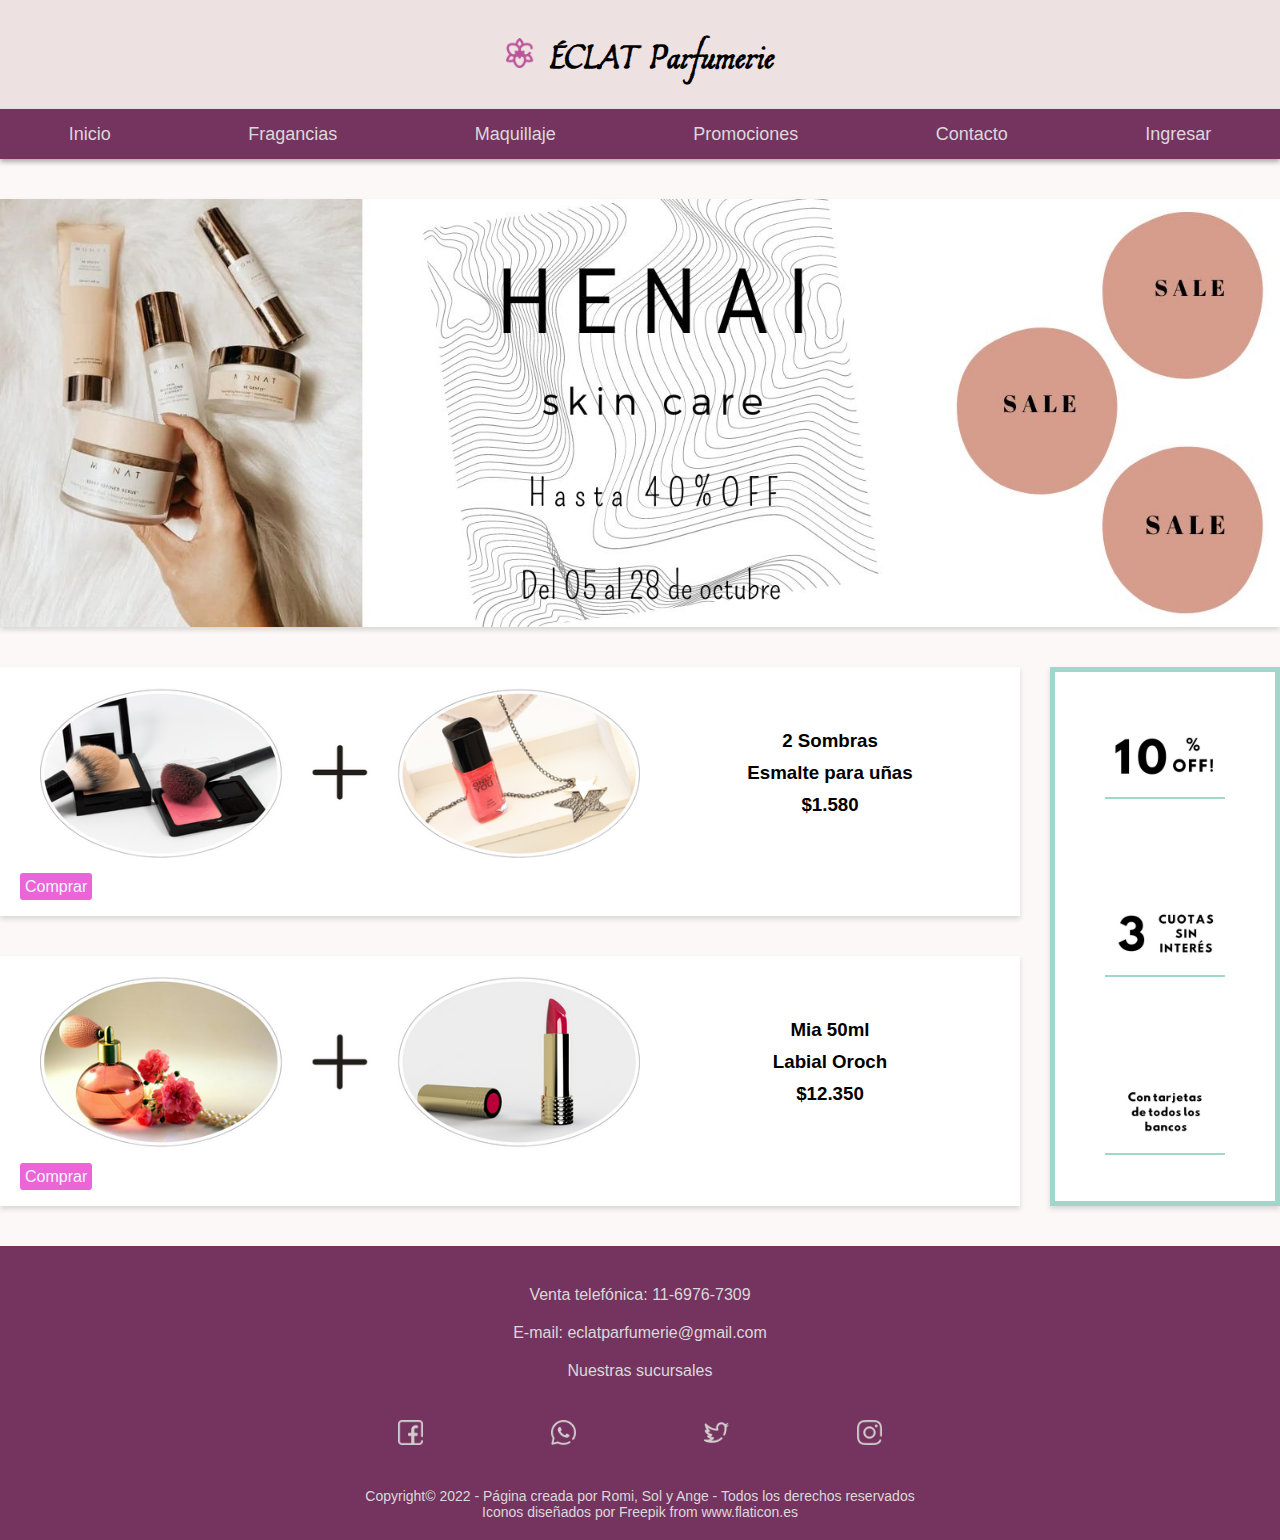
<file: index.html>
<!DOCTYPE html>
<html lang="en">
<head>
    <meta charset="UTF-8">
    <meta http-equiv="X-UA-Compatible" content="IE=edge">
    <meta name="viewport" content="width=device-width, initial-scale=1.0">

    <link rel="preconnect" href="https://fonts.googleapis.com">
    <link rel="preconnect" href="https://fonts.gstatic.com" crossorigin>
    <link href="https://fonts.googleapis.com/css2?family=Birthstone&family=Estonia&family=Shalimar&family=Splash&family=Tapestry&display=swap" rel="stylesheet"> 
    <link rel="stylesheet" href="https://cdnjs.cloudflare.com/ajax/libs/font-awesome/6.2.0/css/all.min.css">
    <title>ÉCLAT PARFUMERIE</title>
    <link rel="stylesheet" href="./estilos.css">
    <link rel="shortcut icon" href="./proyectoImag/favicon.ico" type="image/x-icon">

</head>
<body>
    
    <div class="grid-container">
        <header id="idHeader">
        </header>
                
        <nav id="idNav">
        </nav>
        

        
        <main class="main">
            <div class="slider">
                <ul>
                    <li>
                        <a href="./promociones.html"><img src="./proyectoImag/slider1.jpg" alt="Henai descuento"></a> 
                    </li>
                    <li>
                        <a href="./promociones.html"><img src="./proyectoImag/slider2.png" alt="Onirique descuento"></a>
                    </li>
                    <li>
                        <a href="./promociones.html"><img src="./proyectoImag/slider3.jpg" alt="Maquillaje descuento"></a>
                    </li>
                    <li>
                        <a href="./promociones.html"><img src="./proyectoImag/slider4.jpg" alt="Fragancia masculina descuento"></a>
                    </li>
                    <li>
                        <a href="./promociones.html"><img src="./proyectoImag/slider5.png" alt="Orquid Nuevo"></a>
                    </li>
                </ul>
            </div>   
        </main>
        

        <section class="section1">
            <div class="promo">
                <img class= "promoFoto" src="./proyectoImag/Promo1.png" alt="">
                <div class="promoDetalle">
                    <h3> 2 Sombras</h3>
                    <h3>Esmalte para uñas</h3>
                    <h3>$1.580 </h3>  
                </div>
            </div>
            <a class="boton" href="">Comprar</a>
        </section>

        <section class="section2">
            <div class="promo">
                <img class= "promoFoto" src="./proyectoImag/Promo2.png" alt="">
                <div class="promoDetalle">
                    <h3> Mia 50ml</h3>
                    <h3>Labial Oroch</h3>
                    <h3>$12.350</h3>
                </div>
            </div>
            <a class="boton" href="">Comprar</a>
        </section>

        <aside class="aside">
            <div class="publicidad">
                <img src="./proyectoImag/desc1.png" alt="">
                <img src="./proyectoImag/desc2.png" alt="">
                <img src="./proyectoImag/desc3.png" alt="">
            </div>
        </aside>

        <footer id="idFooter"> 
        </footer>
    </div>
    <script src="./main.js"></script>
</body>
</html>
</file>
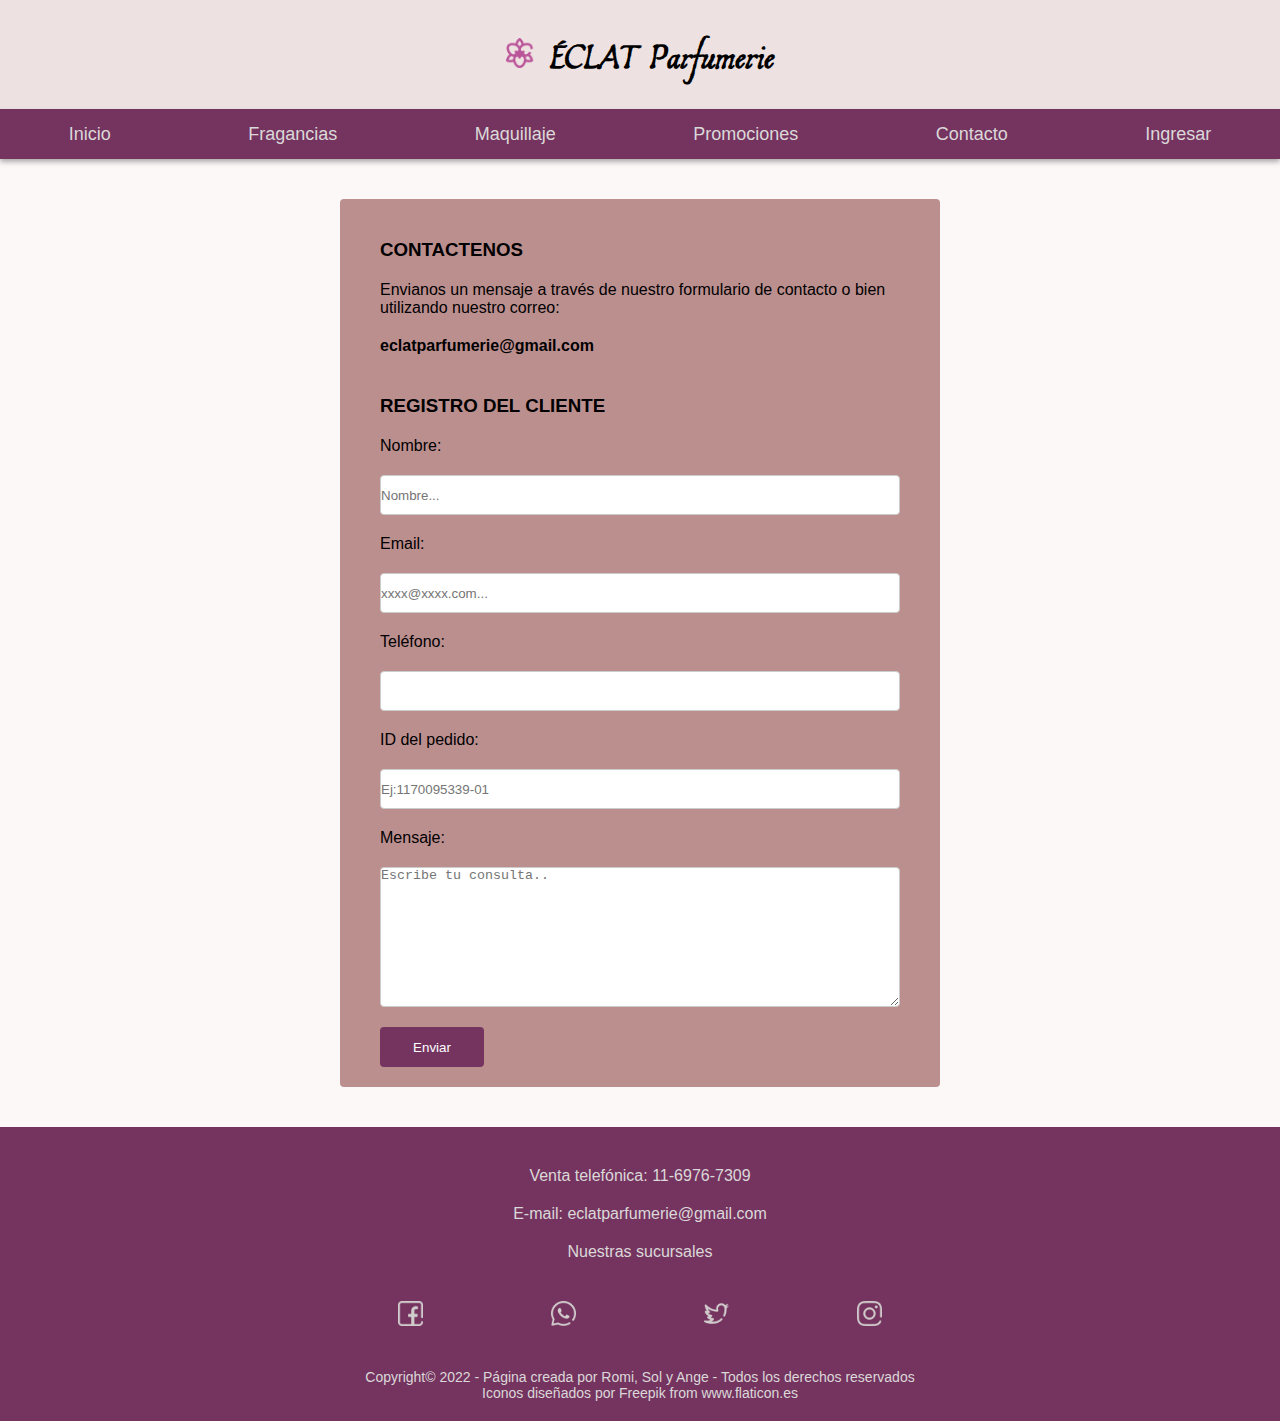
<file: contacto.html>
<!DOCTYPE html>
<html lang="en">
<head>
    <meta charset="UTF-8">
    <meta http-equiv="X-UA-Compatible" content="IE=edge">
    <meta name="viewport" content="width=device-width, initial-scale=1.0">
            
    <link rel="preconnect" href="https://fonts.googleapis.com">
    <link rel="preconnect" href="https://fonts.gstatic.com" crossorigin>
    <link href="https://fonts.googleapis.com/css2?family=Birthstone&family=Estonia&family=Shalimar&family=Splash&family=Tapestry&display=swap" rel="stylesheet"> 
    <link rel="stylesheet" href="https://cdnjs.cloudflare.com/ajax/libs/font-awesome/6.2.0/css/all.min.css"> 
    <link rel="stylesheet" href="./estilos.css">
    <link rel="shortcut icon" href="./proyectoImag/favicon.ico" type="image/x-icon">
    <title>ÉCLAT PARFUMERIE</title>
    
</head>
<body>
    <header id="idHeader">
    </header>

    <nav id="idNav">
    </nav>

    <main>
        <div class="registro">
            <div class="contacto">
                <h3>CONTACTENOS</h3>
                <p>Envianos un mensaje a través de nuestro formulario de contacto o bien utilizando nuestro correo:</p>
                <a href="mailto:eclatparfumerie@gmail.com">eclatparfumerie@gmail.com</a>
            </div>
            
            
            <form action="https://formspree.io/f/mvoybjdl" id="formulario" name= "formulario" class="form" method="post">
                <h3>REGISTRO DEL CLIENTE</h3>
                <label for="Nombre">Nombre:</label>
                <input type="text" name="Nombre" id="Nombre" placeholder="Nombre...">
                <label for="Email">Email:</label>
                <input type="email" name="Email" id="Email" placeholder="xxxx@xxxx.com...">
                <label for="Telefono">Teléfono:</label>
                <input type="tel" name="Telefono" id="Telefono" >
                <label for="ID del pedido">ID del pedido:</label>
                <input type="number" name="IDdelpedido" id="IDdelpedido" placeholder="Ej:1170095339-01">
                <label for="Mensaje">Mensaje:</label>
                <textarea id="Mensaje" name="Mensaje" placeholder="Escribe tu consulta.."></textarea>
                <input type="submit" value="Enviar" id="botonRegistro">
            </form>
        </div>
    </main>


    <footer id="idFooter">
    </footer>

    <script src="./main.js"></script>
    <script src="./validarform.js" ></script>
</body>
</html>
</file>
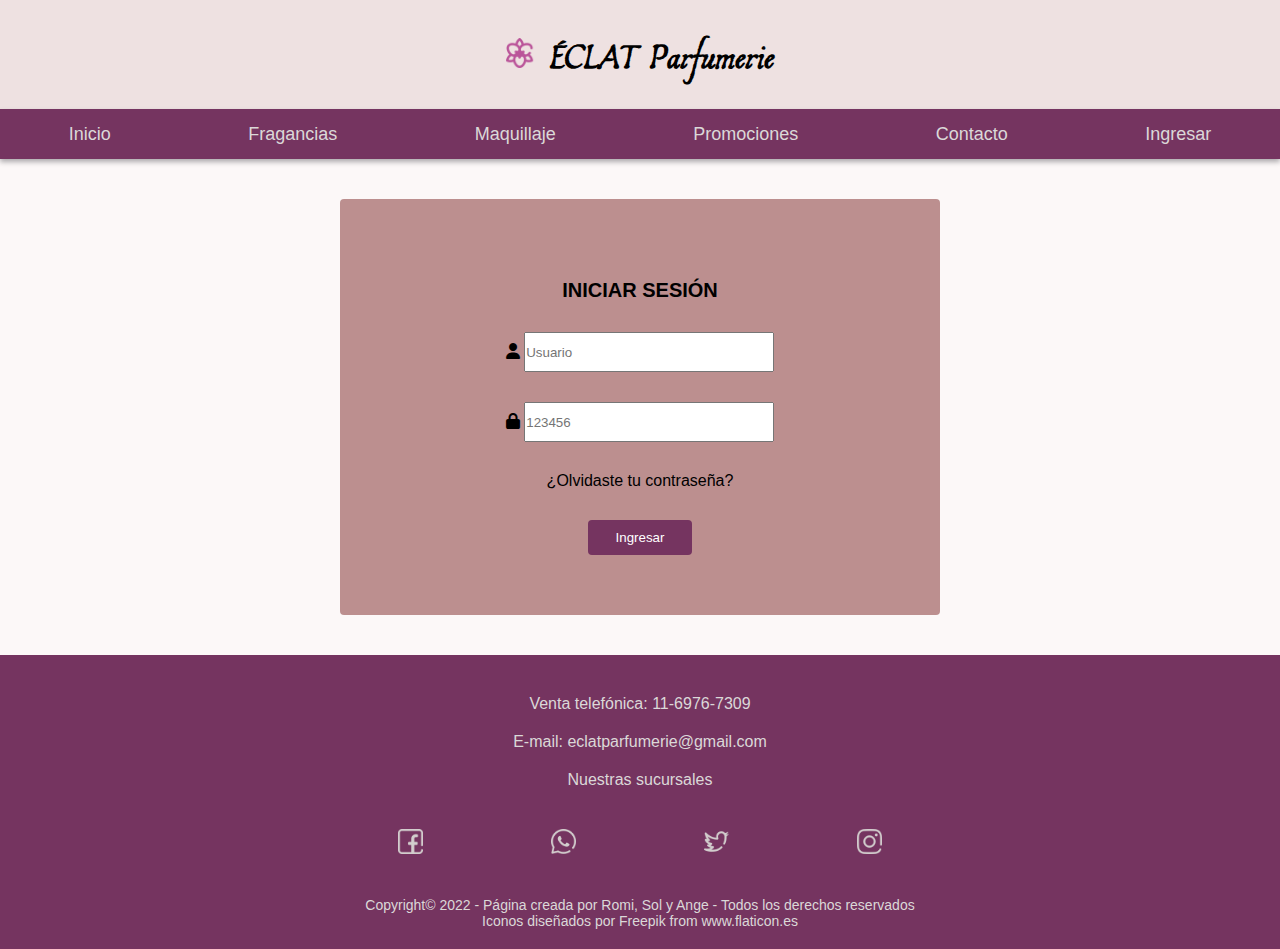
<file: ingresar.html>
<!DOCTYPE html>
<html lang="en">
    <head>
        <meta charset="UTF-8">
        <meta http-equiv="X-UA-Compatible" content="IE=edge">
        <meta name="viewport" content="width=device-width, initial-scale=1.0">
    
        <link rel="preconnect" href="https://fonts.googleapis.com">
        <link rel="preconnect" href="https://fonts.gstatic.com" crossorigin>
        <link href="https://fonts.googleapis.com/css2?family=Birthstone&family=Estonia&family=Shalimar&family=Splash&family=Tapestry&display=swap" rel="stylesheet"> 
        <link rel="stylesheet" href="https://cdnjs.cloudflare.com/ajax/libs/font-awesome/6.2.0/css/all.min.css">
        <link rel="stylesheet" href="./estilos.css">
        <link rel="shortcut icon" href="./proyectoImag/favicon.ico" type="image/x-icon">
        <title>ÉCLAT PARFUMERIE</title>
    
    </head>
    <body>

        <header id="idHeader">
        </header>
    
        <nav id="idNav">
        </nav>
        
        <main>
            <div class="fondosesion">
                <form class="sesion" action="">
                    <h2 class="title">INICIAR SESIÓN</h2>
                    <div class="diseñoDatos">
                        <label for="Usuario"><i class="fa-solid fa-user"></i></label>
                        <input type="text" name="usuario" id="usuario" placeholder="Usuario">
                    </div>
                    <div class="diseñoDatos">
                        <label for="contraseña"><i class="fa-solid fa-lock"></i></label>
                        <input type="number" name="contraseña" id="contraseña" placeholder="123456">
                    </div>
                    <a href="#">¿Olvidaste tu contraseña?</a>
                    
                    <input class="botonSesion" type="submit" id="submit" value="Ingresar">
                </form>
            </div>
        </main>
        <footer id="idFooter">
        </footer>
        <script src="./main.js"></script>
    </body>
</html>
</file>
<file: estilos.css>
*{
    padding: 0px;  
    margin: 0px;
    box-sizing: border-box;
    text-decoration: none;
    list-style: none;
}

body{
    background-color: #fcf8f8;
    font-family: sans-serif;
    height: 100vh;
}

.grid-container{
    display: grid;
    background-color: #fcf8f8;
    column-gap: 30px;
    grid-template-areas: 
    "h h h h h h"
    "n n n n n n"
    "m m m m m m"
    "s1 s1 s1 s1 s1 a"
    "s2 s2 s2 s2 s2 a"
    "f f f f f f";
}
/*Encabezado*/

header{
    grid-area: h;
    text-align: center;
    background-color:#eee1e1; 
    padding: 20px;
    width: 100%;
}

h1{
    font-family: 'estonia', cursive;
    text-align: center;
    font-size: 3em;
    color: #000;
}
        
h1,#logo{
    display: inline-block;
    margin: 5px;
}

header img{
    height: 30px
}


/*menú de navegación*/
nav{
    grid-area: n;
    background-color: #753460;
    box-shadow: 0px 3px 5px #adabad;
    height: 50px;
    width: 100%;
}

nav ul{
    display: flex;
    justify-content: space-around;
}

nav ul li{
    line-height: 50px;
    position: relative;
}

nav ul li a{
    color: #dbd8d8;
    padding: 5px 2px;
    font-size: 18px;
}

li a:hover{
    color: #fff;
    border-style: hidden hidden solid hidden;
    border-color:  #fff;
    transition: .5s;
    
}

.submenu{
    display: none;
}

.submenu a{
    font-size: 16px;
    margin-left: 20px;
}

.menu li:hover .submenu{
    display: block;
    background-color: #753460;
    width: 120%;  
}


.menuboton{
    padding-right: 20px;
    color: #dbd8d8;
    float:right;
    line-height: 50px;
    cursor: pointer;
    display: none;
}

#check{
    display: none;
}


/*main*/
main {
    grid-area: m;
    max-width: 100%;
}

/*carrusel*/
.slider{
    width: 100%;
    overflow: hidden;
    box-shadow: 0px 3px 5px #dad6d6;
    margin: 40px 0px;
    cursor: pointer;
}

.slider ul{
    display: flex;
    animation: change 15s infinite alternate linear;
    translate: linear;
    width: 500%;
}

.slider li{
    width: 100%;
    list-style: none;
}

.slider img{
    max-width: 100%;
    height: 100%;
}


@keyframes change{
    0%{margin-left: 0%;}
    15%{margin-left: 0%;}
    
    20%{margin-left: -100%;}
    35%{margin-left: -100%;}
    
    40%{margin-left: -200%;}
    55%{margin-left: -200%;}
    
    60%{margin-left: -300%;}
    75%{margin-left: -300%;}

    80%{margin-left: -400%;}
    100%{margin-left: -400%;}
}

/*Promociones del home*/
.section1{
    grid-area: s1;
    width: 100%;  
}

.section2{
    grid-area: s2;
    width: 100%;
}

.section1, .section2{
    background-color: #fff;
    margin-bottom: 40px;
    box-shadow: 0px 3px 5px #dad6d6;
    padding: 20px 10px;
}
.promo{
    display:flex;
    flex-direction: row;
    flex-wrap: wrap;
    column-gap: 40px;
    justify-content: center;
    align-items: center;
    width: 100%;
}

.promoFoto{
    width:60%; 
    max-width: 600px;
    min-width: 300px;
    height: 60%; 
    padding-bottom: 20px;
}

.promoDetalle{
    width:30%;
    min-width: 150px;
    text-align: center;
    padding-bottom: 20px;
    line-height: 2em;
}

/*Publicidad de cuotas*/
aside{
    grid-area: a;
    background-color:#fff;
    border: 5px solid #8acebfce;
    box-shadow: 0px 3px 5px #dad6d6;
    width:100%;
    margin-bottom: 40px;
}

.publicidad{
    width: 100%;
    height: 100%;
    display:flex;
    flex-direction: row;
    flex-wrap: wrap; 
}

/*Footer con redes sociales y atribución de íconos*/
footer{
    grid-area: f;
    text-align: center;
    color:#dbd8d8;
    background-color: #753460;
    font-size: 14px;
    width: 100%;
    padding: 20px;
}

#datoempresa p{
    margin: 20px;
    font-size: 16px;
}
.social img{
    width: 25px;
    margin: 20px 5% 40px
}

footer a{
    color:#dbd8d8
    
}


/* For mobile phones: */
@media only screen and (max-width: 600px) {
    .grid-container{
        grid-template-areas: 
        "h"
        "n"
        "m"
        "a"
        "s1"
        "s2"
        "f"
    }

    .menuboton{
        display:inline-block;
    }
    
    #close{
        display: none;
    }
    
    nav ul{
        position: relative;
        width: 100%;
        height: 500px;
        background-color: #753460;
        top: 50px;
        right: -100%;
        text-align: left;
        transition: all .4s;
        display: block;
    }


    nav ul li a{
        font-size: 18px;
        margin-left: 30px;
    }

    .submenu{
        position: relative;
        z-index: 10px;
        top:0;
        left: 70px;
        padding:0px;
        height: inherit;
        width: 40px;
        }

    .menu li:hover .submenu{
        width: 50%;
    }
    
    #check:checked ~ ul{
    right: 0;
    }

    #check:checked ~ .menuboton #close{
    display: inline-block;
    }  

    #check:checked ~ .menuboton #menu{
    display: none;
    }   

    .publicidad{
        justify-content:space-around;
        gap:5px;
    }
    
    .publicidad img{
        width: 20%;
        min-width: 100px;
        max-width: 120px;
    }
}

/* For tablets: */
@media only screen and (min-width: 600px) {
    .grid-container{
        grid-template-areas: 
        "h"
        "n"
        "m"
        "a"
        "s1"
        "s2"
        "f"
    }

    .publicidad{
        justify-content:space-around;
        gap:5px;
    }
    
    .publicidad img{
        width: 30%;
        max-width: 120px;
    }   
}

/* For desktop: */
@media only screen and (min-width: 768px) { 
    .grid-container{
        grid-template-areas: 
        "h h h h h h"
        "n n n n n n"
        "m m m m m m"
        "s1 s1 s1 s1 s1 a"
        "s2 s2 s2 s2 s2 a"
        "f f f f f f";
    }

    .publicidad{
        justify-content: center;
        align-content: space-around; 
    }

    .publicidad img{
        width: 100%;
        min-width: 80px;
        max-width: 120px;   
    }
}


/* For desktop: */

@media only screen and (min-width: 1200px) {
    .grid-container{
        grid-template-areas: 
        "h h h h h h"
        "n n n n n n"
        "m m m m m m"
        "s1 s1 s1 s1 s1 a"
        "s2 s2 s2 s2 s2 a"
        "f f f f f f";
    } 

    .publicidad{
        justify-content: center;
        align-content: space-around; 
        
    }
    .publicidad img{
        width: 100%;
        min-width: 80px;
        max-width: 120px;
        border: 2px solid #8acebfce;
        border-style: hidden hidden solid hidden;   
    }
}


/*Página de contacto*/

.registro{
    background-color: #bc8f8f;
    border-radius: 4px;
    max-width: 600px;
    margin: 40px auto;
    width: 90%;
    padding: 20px 40px;
}

.contacto{
    padding: 20px 0px;
    display: flex;
    flex-direction: column;
    row-gap: 20px;
}


.contacto a{
    color: #000;
    font-weight: bold;
}
  
.form{
    display: flex;
    flex-direction: column;
    align-items: left;
    row-gap: 20px;
    padding-top: 20px;
}
.form input, .form select, .form textarea{
    width: 100%;
    height: 40px;
    border: 1px solid #ccc;
    border-radius: 4px;
    box-sizing: border-box;
}
  
.form textarea{
    height: 140px;
}
        
#botonRegistro{
    width: 20%;
    background-color:#753460;
    color: white;
    padding: 10px;
    border: none;
    border-radius: 4px;
    cursor: pointer;
    min-width: 80px;
}
  
/*Animación de carga de las páginas con tarjetas*/
.fondoCargando{
    background-color:#fcf8f8;
    position: absolute;
    z-index: 100px;
    top: 160px;
    width: 100%;
    height: 600px;
}

.contenedorCargando{
    position:relative;
    width: 60px;
    height: 60px;
    top: 40%;
    left:50%
}

.contenedorCargando .cargando{
    position: absolute;
    width: 100%;
    height: 100%;
    border: solid 4px transparent;
    border-top-color:#eb65d9;
    border-left-color:#eb65d9;
    border-radius: 50%;
    animation: cargando 1.5s linear infinite;
}

.contenedorCargando .cargando2{
    position: absolute;
    width: 70%;
    height: 70%;
    border: solid 4px transparent;
    border-top-color:#c9c8c8;
    border-left-color:#c9c8c8;
    border-radius: 50%;
    animation: cargando2 1.5s linear infinite;
}

@keyframes cargando{
    0%{
        transform: translate(-50%, -50%) rotate(0deg);
    }
    100%{
        transform: translate(-50%, -50%) rotate(360deg); 
    }
}

@keyframes cargando2{
    0%{
        transform: translate(-50%, -50%) rotate(0deg);
    }
    100%{
        transform: translate(-50%, -50%) rotate(-360deg);
    }
}




/*Tarjetas de productos*/
.contenedor{
    display: flex;
    flex-direction: row;
    flex-wrap: wrap;
    justify-content:space-evenly;
    gap: 20px;
    row-gap: 40px;
    margin: 40px 0px
}

.tarjeta{
    width: 300px;
    background-color: #fff;
    border:1px solid gray;
    border-radius: 10px;
    padding-bottom: 20px;
    box-shadow: 0 3px 10px #d7d7d7;
}
    
.tarjeta img {
    width: 100%;
    border-radius: 8px 8px 0 0;
    height:200px;
    object-fit: cover;    
}
    
.tarjeta h2, .tarjeta p{
    padding: 10px;
}

.detalle{
    padding: 10px;
    height: 100px;
}
    
.tarjeta>img{
    width: 100%;
}

  
.boton {
    color: aliceblue;
    background-color: #eb65d9;
    border-radius: 3px;
    padding: 5px;
    margin: 0px 10px;
    text-decoration: none; 
}

    

/*Inicio de sesión*/

.fondosesion{
    background-color: #bc8f8f;
    border-radius: 4px;
    max-width: 600px;
    margin: 40px auto;
    width: 90%;
    padding: 20px 40px;
}


.sesion{
    display: flex;
    flex-direction: column;
    row-gap: 30px;
    align-items: center;
    justify-content: center;
    margin-bottom: 40px;        
}

.sesion .title{
    font-size: 20px;
    font-weight: bold;
    margin-top: 60px;
}

.sesion a{
    color: #000;
}

.diseñoDatos input{
    height: 40px;
    width: 250px;
}

.botonSesion{
    width: 20%;
    background-color:#753460;
    color: white;
    padding: 10px;
    border: none;
    border-radius: 4px;
    cursor: pointer;
    min-width: 80px;
}
/*Página de sucursales*/

.sucursales{
    color: rgb(19, 17, 17);
    background-color: #bc8f8f;
    border-radius: 4px;
    width: 90%;
    height: 90%;
    margin: 30px auto
}

.sucursales h2{
    padding: 20px 0% 2% 6%;
}

.sucursales p{
    padding: 0 0 0 4%;
}

.container_map{
    width: 100%;
    height: 80%;
    padding: 2% 4%;
}
</file>
